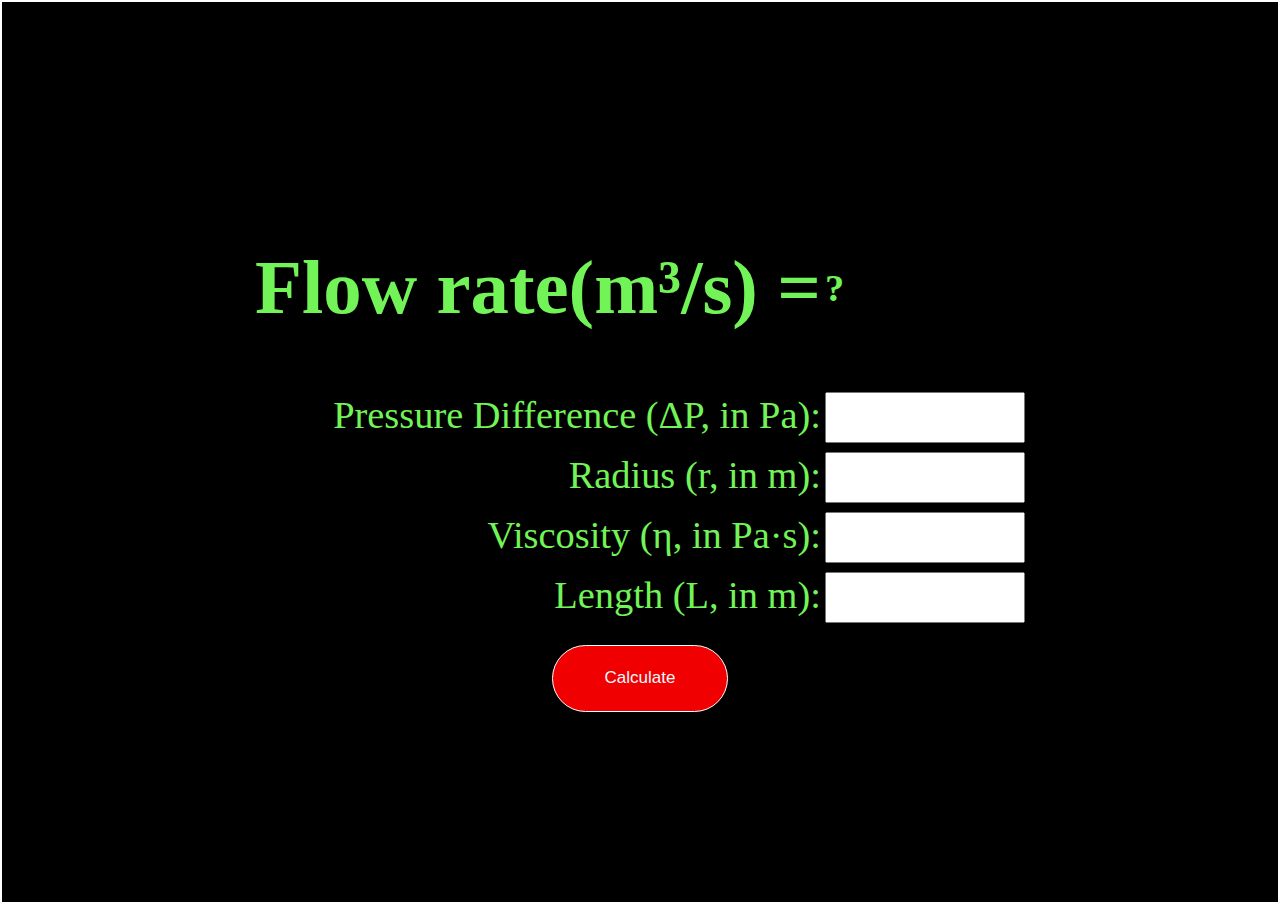
<file: subp/flowrate.html>
<!DOCTYPE html>
<html lang="en">
<head>
    <meta charset="UTF-8">
    <meta name="viewport" content="width=device-width, initial-scale=1.0">
    <title>Flowrate</title>
    <script src="js/scriptflowrate.js"></script>
    <link rel="stylesheet" href="style/styleFloerate.css">
</head>
<body>
    <div class="table">
        <form onsubmit="calculateflowrate(event)" id="poiseuilleForm">
            <table >
                <tr>
                    <td ><h1 class="title">Flow rate(m³/s) =  </td>
                        <td><h1 id="result">?</h1></td>
                    
                </tr>
                <tr><td id="td1"><label for="deltaP">Pressure Difference (ΔP, in Pa):</label></td>
                <td><input type="number" id="deltaP" step="0.0001" required></td></tr>    
            
                <tr><td id="td1"><label for="radius">Radius (r, in m):</label></td>
                <td><input type="number" id="radius" step="0.0001" required></td></tr>
               
            
                <tr><td id="td1"><label for="viscosity">Viscosity (η, in Pa·s):</label></td>
                <td><input type="number" id="viscosity" step="0.0001" required></td></tr>
               
                
                <tr><td id="td1"><label for="length">Length (L, in m):</label></td>
                <td><input type="number" id="length" step="0.0001" required></td></tr>
                
                <tr><td colspan="2"    class="footer"><button onclick="calculateflowrate()">Calculate</button></td></tr>
            </table>
        </form>
        
    </div>
    
</html>
</file>
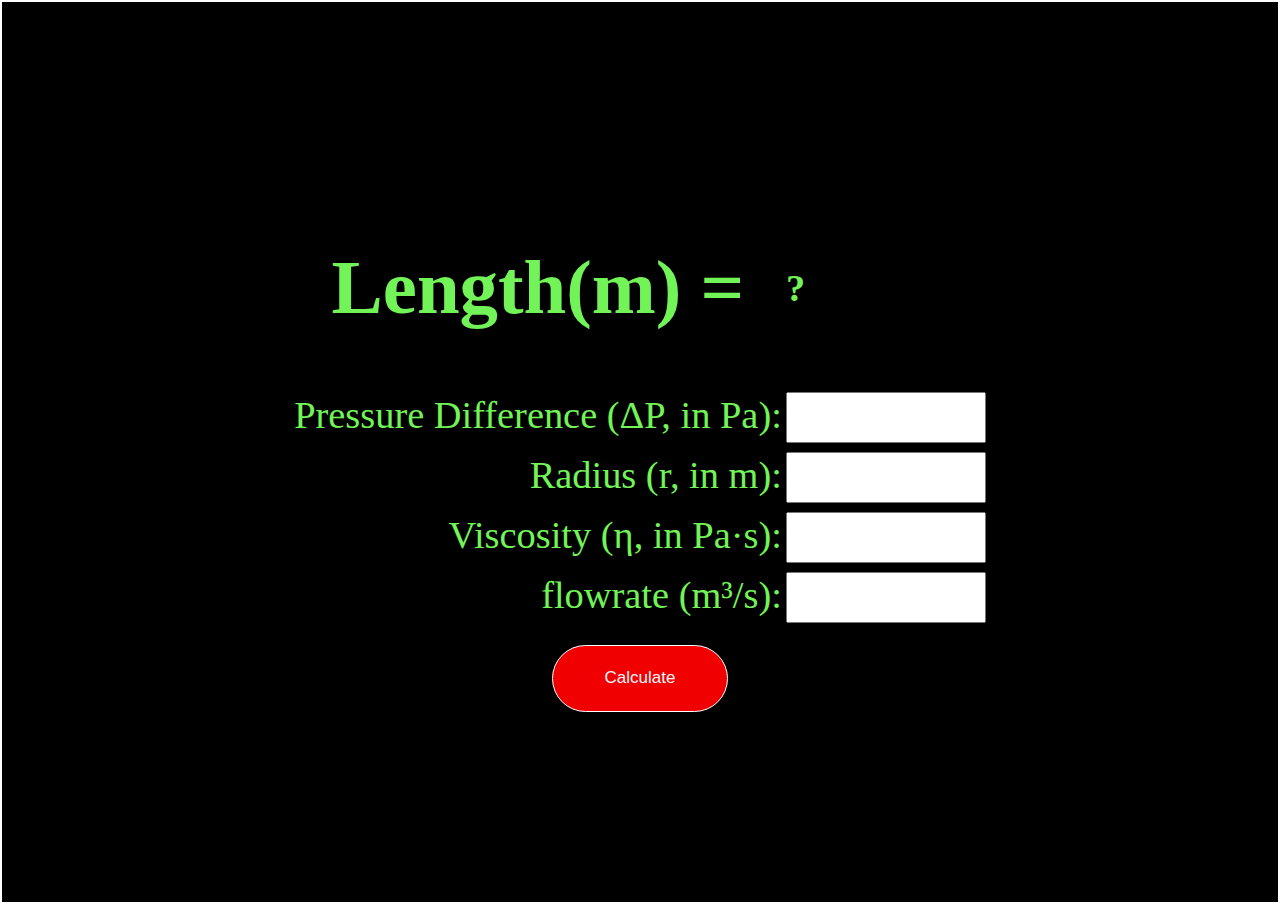
<file: subp/Length.html>
<!DOCTYPE html>
<html lang="en">
<head>
    <meta charset="UTF-8">
    <meta name="viewport" content="width=device-width, initial-scale=1.0">
    <title>Length</title>
    <script src="js/scriptLength.js"></script>
    <link rel="stylesheet" href="style/styleLength.css">
</head>
<body>
    <div class="table">
        <form onsubmit="calculateLength(event)" id="poiseuilleForm">
            <table >
                <tr>
                    <td ><h1 class="title">Length(m) =  </td>
                        <td><h1 id="result">?</h1></td>
                    
                </tr>
                <tr><td id="td1"><label for="deltaP">Pressure Difference (ΔP, in Pa):</label></td>
                <td><input type="number" id="deltaP" step="0.0001" required></td></tr>    
            
                <tr><td id="td1"><label for="radius">Radius (r, in m):</label></td>
                <td><input type="number" id="radius" step="0.0001" required></td></tr>
               
            
                <tr><td id="td1"><label for="viscosity">Viscosity (η, in Pa·s):</label></td>
                <td><input type="number" id="viscosity" step="0.0001" required></td></tr>
               
                
                <tr><td id="td1"><label for="flowrate">flowrate (m³/s):</label></td>
                <td><input type="number" id="flowrate" step="0.0001" required></td></tr>
                
                <tr><td colspan="2"    class="footer"><button onclick="calculateLength()">Calculate</button></td></tr>
            </table>
        </form>
        
    </div>
    
    
</body>
</html>
</file>
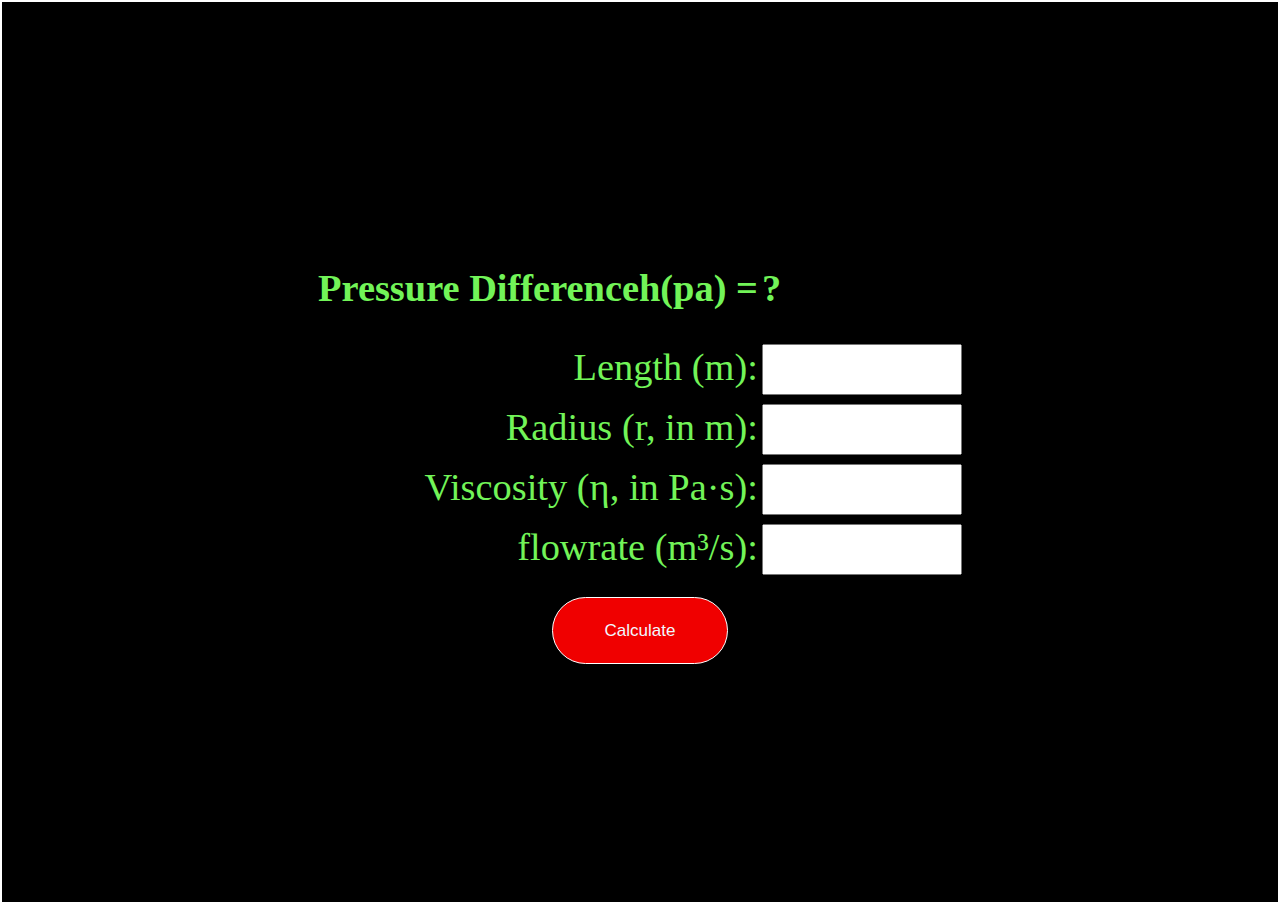
<file: subp/Pressure Difference.html>
<!DOCTYPE html>
<html lang="en">
<head>
    <meta charset="UTF-8">
    <meta name="viewport" content="width=device-width, initial-scale=1.0">
    <title>Pressure Differenceh</title>
    <script src="js/scriptPressure-Difference.js"></script>
    <link rel="stylesheet" href="style/stylePressure-Difference.css">
</head>
<body>
    <div class="table">
        <form onsubmit="calculateDeltaP(event)" id="poiseuilleForm">
            <table >
                <tr>
                    <td ><h1 id="title">Pressure Differenceh(pa) =  </td>
                        <td><h1 id="result">?</h1></td>
                    
                </tr>
                <tr><td id="td1"><label for="length">Length (m):</label></td>
                <td><input type="number" id="length" step="0.0001" required></td></tr>    
            
                <tr><td id="td1"><label for="radius">Radius (r, in m):</label></td>
                <td><input type="number" id="radius" step="0.0001" required></td></tr>
               
            
                <tr><td id="td1"><label for="viscosity">Viscosity (η, in Pa·s):</label></td>
                <td><input type="number" id="viscosity" step="0.0001" required></td></tr>
               
                
                <tr><td id="td1"><label for="flowrate">flowrate (m³/s):</label></td>
                <td><input type="number" id="flowrate" step="0.0001" required></td></tr>
                
                <tr><td colspan="2"    class="footer"><button onclick="calculateDeltaP()">Calculate</button></td></tr>
            </table>
        </form>
        
    </div>
    
    
</body>
</html>
</file>
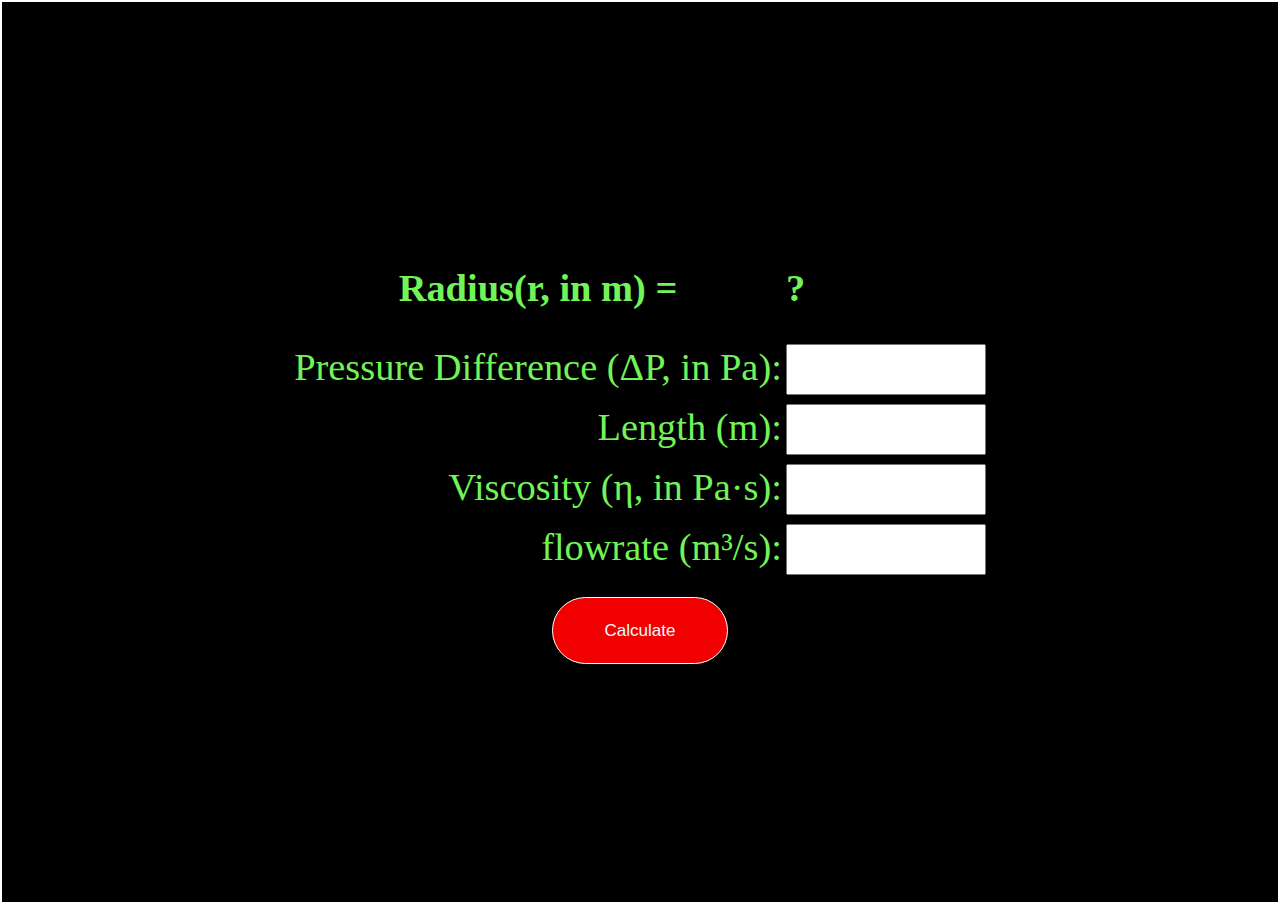
<file: subp/Radius.html>
<!DOCTYPE html>
<html lang="en">
<head>
    <meta charset="UTF-8">
    <meta name="viewport" content="width=device-width, initial-scale=1.0">
    <title>Radius</title>
    <script src="js/scriptRadius.js"></script>
    <link rel="stylesheet" href="style/styleRadius.css">
</head>
<body>
    <div class="table">
        <form onsubmit="calculateRadius(event)" id="poiseuilleForm">
            <table >
                <tr>
                    <td ><h1 id="title">Radius(r, in m) =  </td>
                        <td><h1 id="result">?</h1></td>
                    
                </tr>
                <tr><td id="td1"><label for="deltaP">Pressure Difference (ΔP, in Pa):</label></td>
                <td><input type="number" id="deltaP" step="0.0001" required></td></tr>    
            
                <tr><td id="td1"><label for="length">Length (m):</label></td>
                <td><input type="number" id="length" step="0.0001" required></td></tr>
               
            
                <tr><td id="td1"><label for="viscosity">Viscosity (η, in Pa·s):</label></td>
                <td><input type="number" id="viscosity" step="0.0001" required></td></tr>
               
                
                <tr><td id="td1"><label for="flowrate">flowrate (m³/s):</label></td>
                <td><input type="number" id="flowrate" step="0.0001" required></td></tr>
                
                <tr><td colspan="2"    class="footer"><button onclick="calculateRadius()">Calculate</button></td></tr>
            </table>
        </form>
        
    </div>
    
    
</body>
</html>
</file>
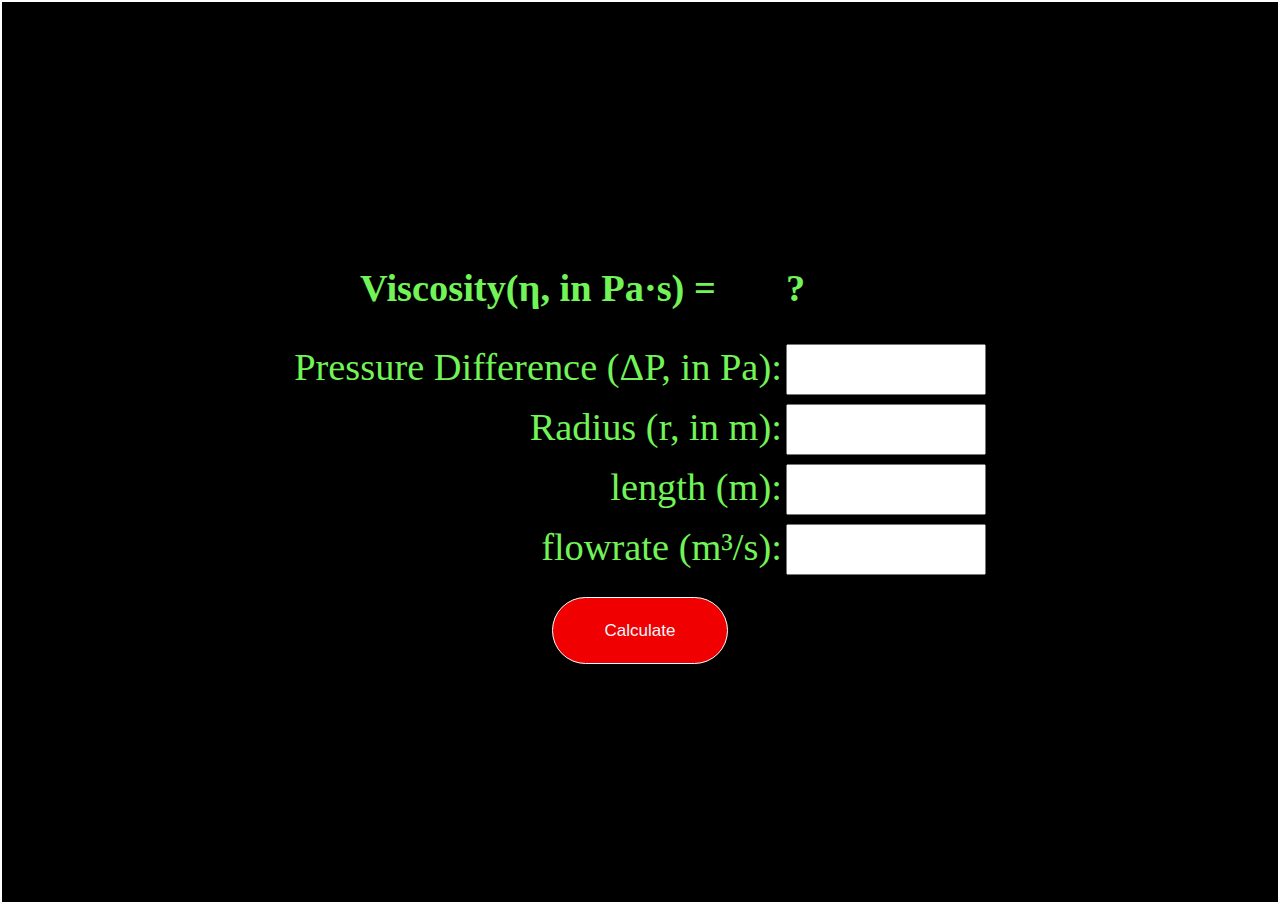
<file: subp/Viscosity.html>
<!DOCTYPE html>
<html lang="en">
<head>
    <meta charset="UTF-8">
    <meta name="viewport" content="width=device-width, initial-scale=1.0">
    <title>Viscosity</title>
    <script src="js/scriptviscosity.js"></script>
    <link rel="stylesheet" href="style/styleVicosity.css">
</head>
<body>
    <div class="table">
        <form onsubmit="calculateViscosity(event)" id="poiseuilleForm">
            <table >
                <tr>
                    <td ><h1 id="title">Viscosity(η, in Pa·s) =  </td>
                        <td><h1 id="result">?</h1></td>
                    
                </tr>
                <tr><td id="td1"><label for="deltaP">Pressure Difference (ΔP, in Pa):</label></td>
                <td><input type="number" id="deltaP" step="0.0001" required></td></tr>    
            
                <tr><td id="td1"><label for="radius">Radius (r, in m):</label></td>
                <td><input type="number" id="radius" step="0.0001" required></td></tr>
               
            
                <tr><td id="td1"><label for="length">length (m):</label></td>
                <td><input type="number" id="length" step="0.0001" required></td></tr>
               
                
                <tr><td id="td1"><label for="flowrate">flowrate (m³/s):</label></td>
                <td><input type="number" id="flowrate" step="0.0001" required></td></tr>
                
                <tr><td colspan="2"    class="footer"><button onclick="calculateViscosity()">Calculate</button></td></tr>
            </table>
        </form>
        
    </div>
    
    
</body>
</html>
</file>
<file: subp/style/styleFloerate.css>
body{
    display: flex;
    justify-content: center;
    align-items: center;
    height: 100vh;
    margin: auto;
    background-color: black;
    border: 2px solid rgb(255, 255, 255);
}
.title{
    text-align: center;
    color: rgb(114, 244, 88);
}

#poiseuilleForm{


    color: rgb(114, 244, 88);
}
th{
    font-size: 2.5vmax;
}
#td1{
    text-align: right;
}
td{
    font-size: 3vmax;
}
.header{
    text-align: center;
    justify-content: center;
}
.footer{
    text-align: center;

}
button{
    margin-top: 2vh;
    font-size: 4.5mm;
    border-radius: 5vh;
    border: 1.5px solid rgb(255, 255, 255);
    padding: 2.5vh 4vw;
    background-color: rgba(255, 0, 0, 0.942);
    color: aliceblue;
    cursor:pointer;
}
#deltaP{
    width: 15vi;
    height: 5vh;
    margin-left: 0;
    
}
#radius{
    width: 15vi;
    height: 5vh;
    margin-left: 0;
    
}
#viscosity{
    width: 15vi;
    height: 5vh;
    margin-left: 0;
    
}
#length{
    width: 15vi;
    height: 5vh;
    margin-left: 0;
    
}
#result{
    font-size: 3vmax;
    color: rgb(114, 244, 88);
    
}
</file>
<file: subp/style/styleLength.css>
body{
    display: flex;
    justify-content: center;
    align-items: center;
    height: 100vh;
    margin: auto;
    background-color: black;
    border: 2px solid rgb(255, 255, 255);
}
.title{
    text-align: center;
    color: rgb(114, 244, 88);
}

#poiseuilleForm{


    color: rgb(114, 244, 88);
}
th{
    font-size: 2.5vmax;
}
#td1{
    text-align: right;
}
td{
    font-size: 3vmax;
}
.header{
    text-align: center;
    justify-content: center;
}
.footer{
    text-align: center;

}
button{
    margin-top: 2vh;
    font-size: 4.5mm;
    border-radius: 5vh;
    border: 1.5px solid rgb(255, 255, 255);
    padding: 2.5vh 4vw;
    background-color: rgba(255, 0, 0, 0.942);
    color: aliceblue;
    cursor:pointer;
}
#deltaP{
    width: 15vi;
    height: 5vh;
    margin-left: 0;
    
}
#radius{
    width: 15vi;
    height: 5vh;
    margin-left: 0;
    
}
#viscosity{
    width: 15vi;
    height: 5vh;
    margin-left: 0;
    
}
#flowrate{
    width: 15vi;
    height: 5vh;
    margin-left: 0;
    
}
#result{
    font-size: 3vmax;
    color: rgb(114, 244, 88);
    
}
</file>
<file: subp/style/stylePressure-Difference.css>
body{
    display: flex;
    justify-content: center;
    align-items: center;
    height: 100vh;
    margin: auto;
    background-color: black;
    border: 2px solid rgb(255, 255, 255);
}
#title{
    font-size: 3vmax;
    text-align: center;
    color: rgb(114, 244, 88);
}

#poiseuilleForm{


    color: rgb(114, 244, 88);
}
th{
    font-size: 1.5vmax;
}
#td1{
    text-align: right;
}
td{
    font-size: 3vmax;
}
.header{
    text-align: center;
    justify-content: center;
}
.footer{
    text-align: center;

}
button{
    margin-top: 2vh;
    font-size: 4.5mm;
    border-radius: 5vh;
    border: 1.5px solid rgb(255, 255, 255);
    padding: 2.5vh 4vw;
    background-color: rgba(255, 0, 0, 0.942);
    color: aliceblue;
    cursor:pointer;
}
#length{
    width: 15vi;
    height: 5vh;
    margin-left: 0;
    
}
#radius{
    width: 15vi;
    height: 5vh;
    margin-left: 0;
    
}
#viscosity{
    width: 15vi;
    height: 5vh;
    margin-left: 0;
    
}
#flowrate{
    width: 15vi;
    height: 5vh;
    margin-left: 0;
    
}
#result{
    font-size: 3vmax;
    color: rgb(114, 244, 88);
    
}
</file>
<file: subp/style/styleRadius.css>
body{
    display: flex;
    justify-content: center;
    align-items: center;
    height: 100vh;
    margin: auto;
    background-color: black;
    border: 2px solid rgb(255, 255, 255);
}
#title{
    font-size: 3vmax;
    text-align: center;
    color: rgb(114, 244, 88);
}

#poiseuilleForm{


    color: rgb(114, 244, 88);
}
th{
    font-size: 2.5vmax;
}
#td1{
    text-align: right;
}
td{
    font-size: 3vmax;
}
.header{
    text-align: center;
    justify-content: center;
}
.footer{
    text-align: center;

}
button{
    margin-top: 2vh;
    font-size: 4.5mm;
    border-radius: 5vh;
    border: 1.5px solid rgb(255, 255, 255);
    padding: 2.5vh 4vw;
    background-color: rgba(255, 0, 0, 0.942);
    color: aliceblue;
    cursor:pointer;
}
#deltaP{
    width: 15vi;
    height: 5vh;
    margin-left: 0;
    
}
#length{
    width: 15vi;
    height: 5vh;
    margin-left: 0;
    
}
#viscosity{
    width: 15vi;
    height: 5vh;
    margin-left: 0;
    
}
#flowrate{
    width: 15vi;
    height: 5vh;
    margin-left: 0;
    
}
#result{
    font-size: 3vmax;
    color: rgb(114, 244, 88);
    
}
</file>
<file: subp/style/styleVicosity.css>
body{
    display: flex;
    justify-content: center;
    align-items: center;
    height: 100vh;
    margin: auto;
    background-color: black;
    border: 2px solid rgb(255, 255, 255);
}
#title{
    font-size: 3vmax;
    text-align: center;
    color: rgb(114, 244, 88);
}

#poiseuilleForm{


    color: rgb(114, 244, 88);
}
th{
    font-size: 2.5vmax;
}
#td1{
    text-align: right;
}
td{
    font-size: 3vmax;
}
.header{
    text-align: center;
    justify-content: center;
}
.footer{
    text-align: center;

}
button{
    margin-top: 2vh;
    font-size: 4.5mm;
    border-radius: 5vh;
    border: 1.5px solid rgb(255, 255, 255);
    padding: 2.5vh 4vw;
    background-color: rgba(255, 0, 0, 0.942);
    color: aliceblue;
    cursor:pointer;
}
#deltaP{
    width: 15vi;
    height: 5vh;
    margin-left: 0;
    
}
#radius{
    width: 15vi;
    height: 5vh;
    margin-left: 0;
    
}
#length{
    width: 15vi;
    height: 5vh;
    margin-left: 0;
    
}
#flowrate{
    width: 15vi;
    height: 5vh;
    margin-left: 0;
    
}
#result{
    font-size: 3vmax;
    color: rgb(114, 244, 88);
    
}
</file>
